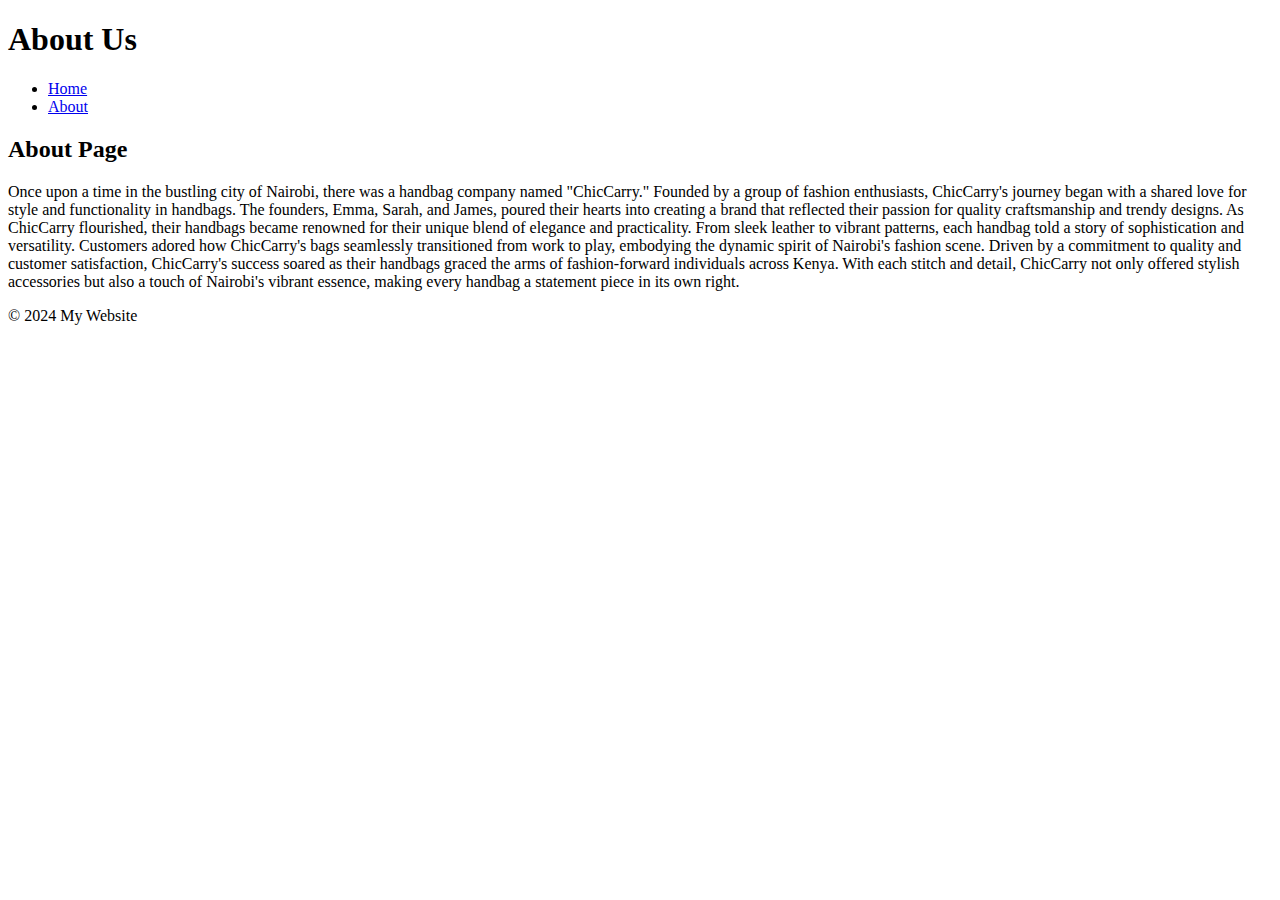
<file: html/about.html>
<!DOCTYPE html>
<html lang="en">
<head>
    <meta charset="UTF-8">
    <meta name="viewport" content="width=device-width, initial-scale=1.0">
    <title>About</title>
</head>
<body>
    <header>
        <h1>About Us</h1>
    </header>
    <nav>
        <ul>
            <li><a href="index.html">Home</a></li>
            <li><a href="about.html">About</a></li>
        </ul>
    </nav>
    <main>
        <h2>About Page</h2>
        <p>Once upon a time in the bustling city of Nairobi, there was a handbag company named "ChicCarry." Founded by a group of fashion enthusiasts, ChicCarry's journey began with a shared love for style and functionality in handbags. The founders, Emma, Sarah, and James, poured their hearts into creating a brand that reflected their passion for quality craftsmanship and trendy designs.

            As ChicCarry flourished, their handbags became renowned for their unique blend of elegance and practicality. From sleek leather to vibrant patterns, each handbag told a story of sophistication and versatility. Customers adored how ChicCarry's bags seamlessly transitioned from work to play, embodying the dynamic spirit of Nairobi's fashion scene.
            
            Driven by a commitment to quality and customer satisfaction, ChicCarry's success soared as their handbags graced the arms of fashion-forward individuals across Kenya. With each stitch and detail, ChicCarry not only offered stylish accessories but also a touch of Nairobi's vibrant essence, making every handbag a statement piece in its own right.</p>
    </main>
    <footer>
        <p>&copy; 2024 My Website</p>
    </footer>
</body>
</html>
</file>
